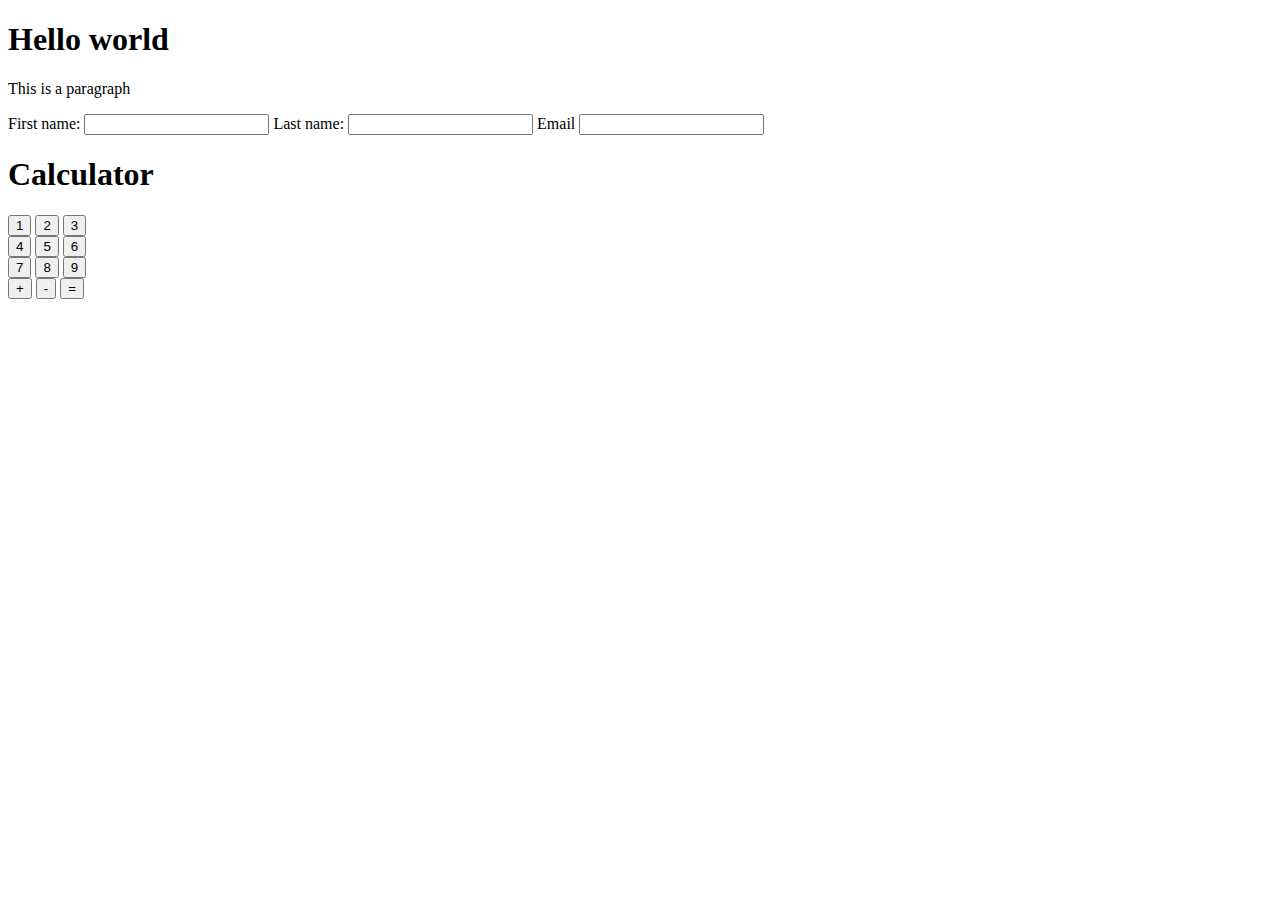
<file: frontend/index.html>
<!DOCTYPE html>
<html>
    <head>
            <title>First</title>
            <style>
                /* body{
                    background-color: red;
                } */
                 <style>
                    .buttons {
                        display: flex
                        
                    }
            </style>
    </head>
    <body>
        <h1>Hello world</h1>
        <p >This is a paragraph</p>
        <form>
             <label for="fname">First name:</label>
            <input type="text" id="fname">
            <label for="lname">Last name:</label>
            <input type="text" id="lname">
            <label for="email">Email</label>
            <input type="email" id="email">
        </form>
        <div>
            <h1>Calculator</h1>
        </div>
        <div class="buttons">
            <button>1</button>
            <button>2</button>
            <button>3</button>
        </div>
        <div class="buttons">
            <button>4</button>
            <button>5</button>
            <button>6</button>
        </div>
        <div class="buttons">
            <button>7</button>
            <button>8</button>
            <button>9</button>
        </div>
        <div class="buttons">
            <button>+</button>
            <button>-</button>
            <button>=</button>
        </div>
    </body>
</html>
</file>
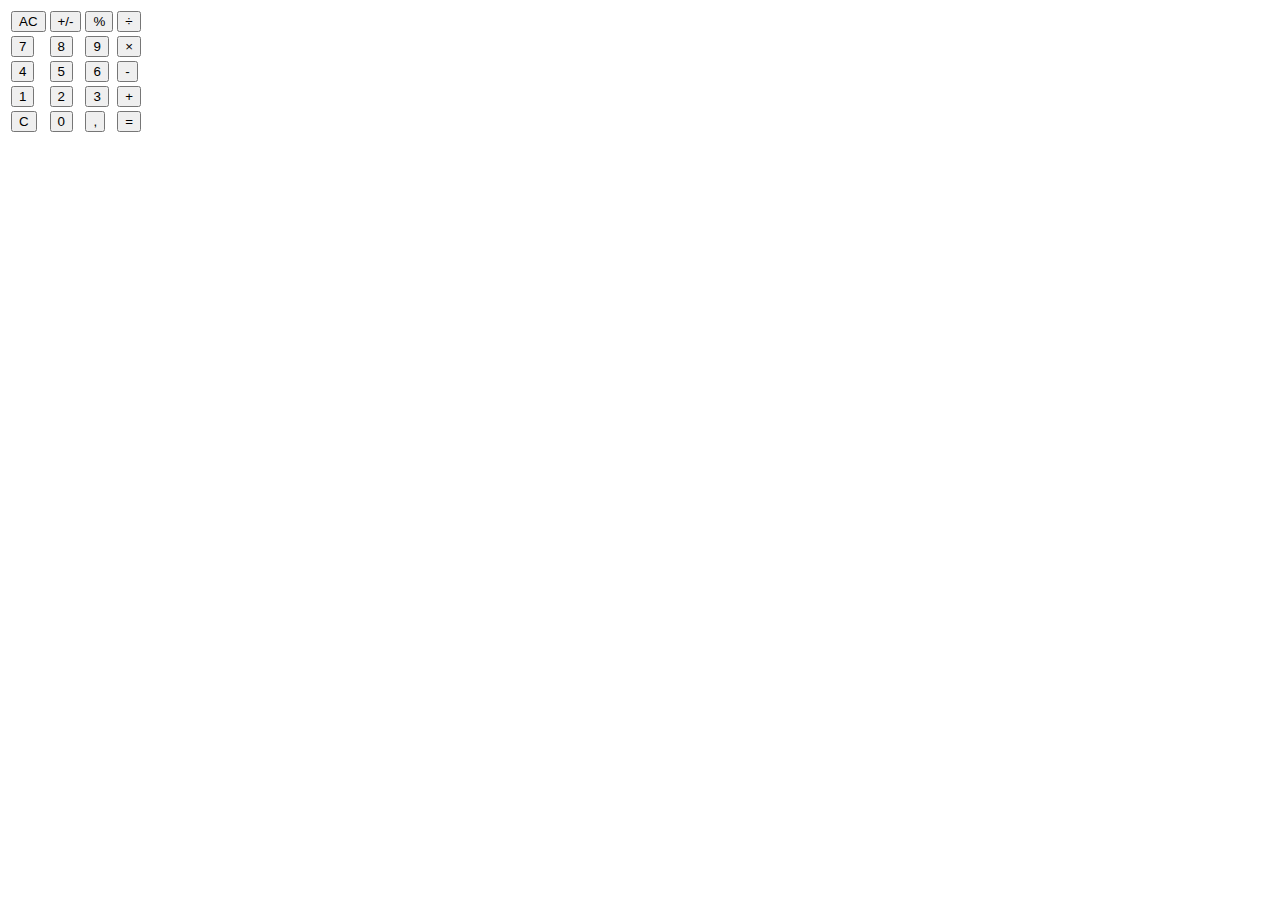
<file: frontend/calculator/index.html>
<!DOCTYPE html>
<html lang="en">
<head>
  <meta charset="UTF-8">
  <title>Calculator UI</title>
</head>
<body>
    <table>
      <tr>
        <td><button>AC</button></td>
        <td><button>+/-</button></td>
        <td><button>%</button></td>
        <td><button>÷</button></td>
      </tr>
      <tr>
        <td><button>7</button></td>
        <td><button>8</button></td>
        <td><button>9</button></td>
        <td><button>×</button></td>
      </tr>
      <tr>
        <td><button>4</button></td>
        <td><button>5</button></td>
        <td><button>6</button></td>
        <td><button>-</button></td>
      </tr>
      <tr>
        <td><button>1</button></td>
        <td><button>2</button></td>
        <td><button>3</button></td>
        <td><button>+</button></td>
      </tr>
      <tr>
        <td><button>C</button></td>
        <td><button>0</button></td>
        <td><button>,</button></td>
        <td><button>=</button></td>
      </tr>
    </table>
  </div>
</body>
</html>
</file>
